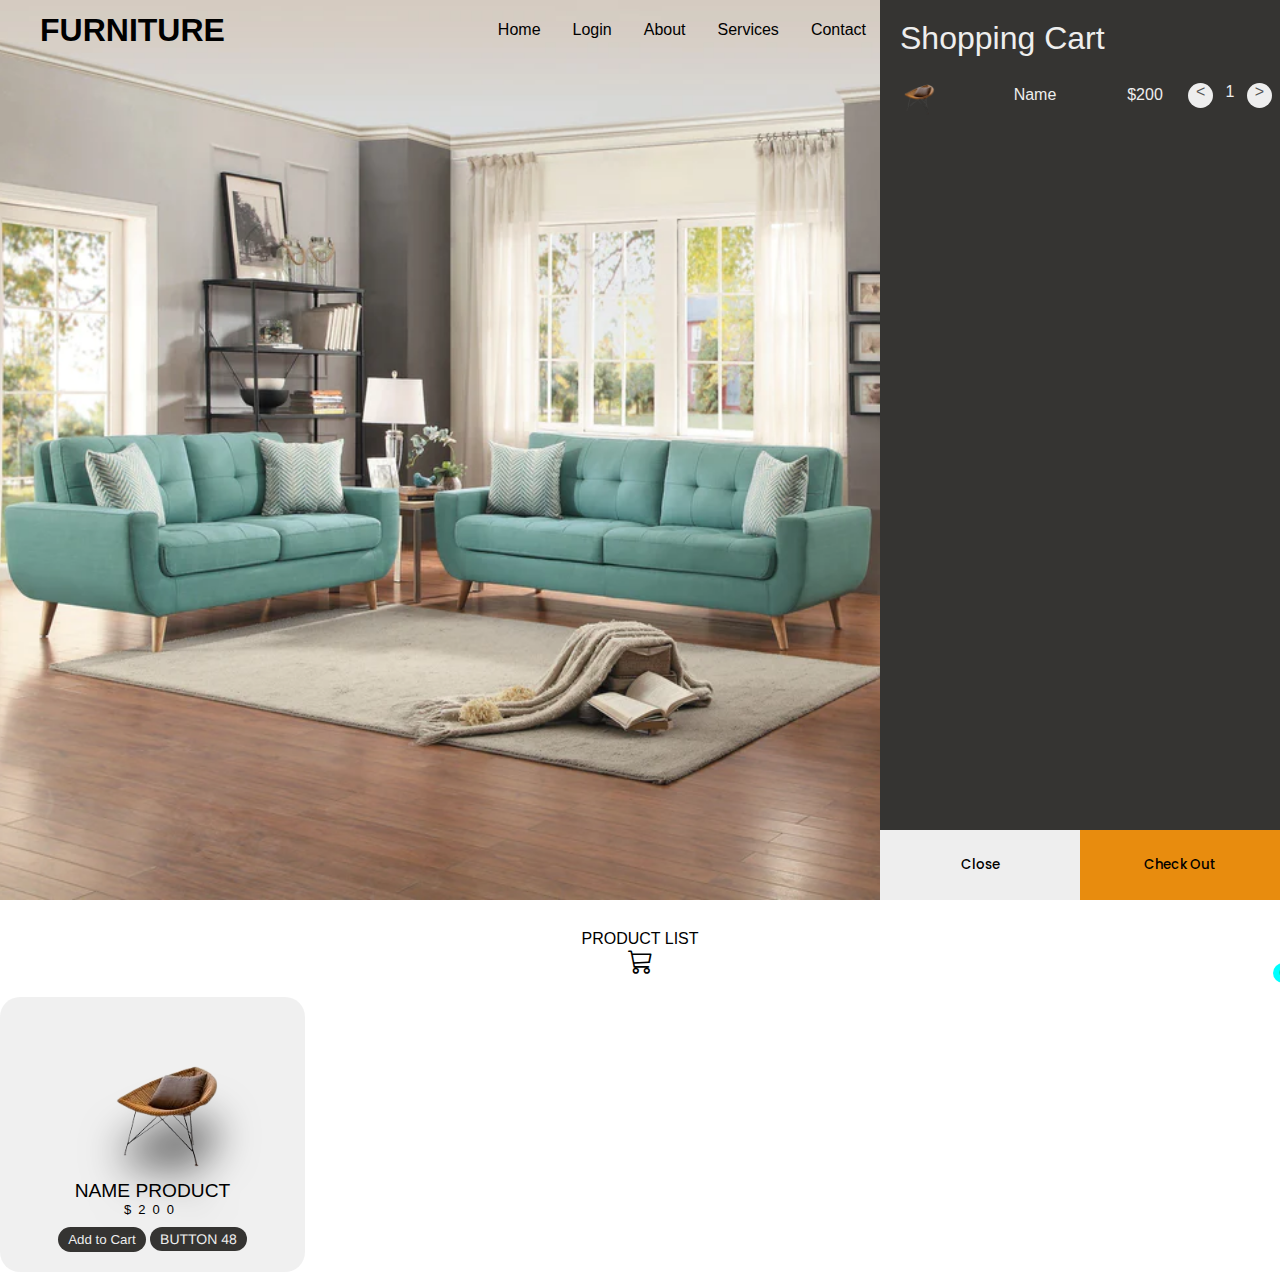
<file: Index.html>
<!DOCTYPE html>
<html lang="en">

<head>
	<meta charset="UTF-8">
	<meta name="viewport" content="width=device-width, initial-scale=1.0">

	<link rel="stylesheet" href="https://cdnjs.cloudflare.com/ajax/libs/font-awesome/6.4.2/css/all.min.css"
		integrity="sha512-z3gLpd7yknf1YoNbCzqRKc4qyor8gaKU1qmn+CShxbuBusANI9QpRohGBreCFkKxLhei6S9CQXFEbbKuqLg0DA=="
		crossorigin="anonymous" referrerpolicy="no-referrer" />
		<link rel="preconnect" href="https://fonts.googleapis.com">
		<link rel="preconnect" href="https://fonts.gstatic.com" crossorigin>
		<link href="https://fonts.googleapis.com/css2?family=Poppins:ital,wght@0,100;0,200;0,300;0,400;0,500;0,600;0,700;0,800;0,900;1,100;1,200;1,300;1,400;1,500;1,600;1,700;1,800;1,900&display=swap" rel="stylesheet">
	    <link href="https://cdn.jsdelivr.net/npm/bootstrap@5.3.2/dist/css/bootstrap.min.css" rel="stylesheet" integrity="sha384-T3c6CoIi6uLrA9TneNEoa7RxnatzjcDSCmG1MXxSR1GAsXEV/Dwwykc2MPK8M2HN" crossorigin="anonymous">
		<link rel="stylesheet" href="https://cdn.jsdelivr.net/npm/bootstrap-icons@1.11.3/font/bootstrap-icons.min.css">
	<link rel="stylesheet" href="Style.css">
	<title>Class-Test</title>
	
</head>


	<section class="ret">
	<header>
		<div class="nav-bar">
			<div class="logo"><a href="#">FURNITURE</a></div>
			<ul class="links">
				<li><a href="Home">Home</a></li>
				<li><a href="Login.html">Login</a></li>
				<li><a href="About">About</a></li>
				<li><a href="Service">Services</a></li>
				<li><a href="Contact">Contact</a></li>
			</ul>
			<a href=" #" class="action_btn">Get Started</a>
			<div class="toggle_btn">
				<i class="fa-solid fa-bars"></i>
			</div>
		</div>
		<div class="dropdown_manu open">
			<li><a href="Home">Home</a></li>
				<li><a href="About">About</a></li>
				<li><a href="Service">Services</a></li>
				<li><a href="Contact">Contact</a></li>
				<li><a href=" #" class="action_btn">Get Started</a></li>

		</div>
		<script>
			const toggle_btn = document.querySelector('.toggle_btn')
			const toggleBtnIcon = document.quqrySelector('.toggle_btn i')
			const dropdown_manu = document.querySelector('.dropdown_manu')
	
			toggleBtnIcon.onclick = functionc()
			{
				dropDownManu.classList.toggle('open')
				const isopen = dropDownManu.classList.contains('open')
	
				toggleBtnIcon.classList = isopen
				? 'fa-solid fa-xmark'
				: 'fa-solid fa-bars'
			}
	
		</script>
	</header>
	</section>
	<body class="showCart">

	<div class="container">
		<div class="d-flex align-items-center justify-content-between aaa">
			<div class="title">PRODUCT LIST</div>
			<div class="icon-cart">
				<i class="bi bi-cart3"></i>
				<span>0</span>
			</div>
		</div>
		<div class="ListProduct">
			<div class="item">
				<img src="./IMG/Chairs/remove-bg/a-single-easy-chair-in-living-room-photo-removebg-preview.png" alt="">
				<h2>NAME PRODUCT</h2>
				<div class="price">$200</div>
				<button class="addCart">Add to Cart</button>
               	<button class="button-48" role="button"><span class="text">Button 48</span></button>
			</div>
			</div>
		</div>
		<div class="cartTab">
			<h1>Shopping Cart</h1>
			<div class="ListCart">
				<div class="item">
					<div class="image">
						<img src="./IMG/Chairs/remove-bg/a-single-easy-chair-in-living-room-photo-removebg-preview.png" alt="">
					</div>
					<div class="name">Name</div>
					<div class="totalPrice">$200</div>
					<div class="quantity">
						<span class="minus"><</span>
						<span>1</span>
						<span class="plus">></span>
					</div>
				</div>
			</div>
			<div class="btn">
				<button class="close">Close</button>
				<button class="chackOut">Check Out</button>
			</div>
		</div>







	</div>

	


<script src="Furniture.js"></script>
 
    <script src="https://cdn.jsdelivr.net/npm/bootstrap@5.3.2/dist/js/bootstrap.bundle.min.js" integrity="sha384-C6RzsynM9kWDrMNeT87bh95OGNyZPhcTNXj1NW7RuBCsyN/o0jlpcV8Qyq46cDfL" crossorigin="anonymous"></script>
 


</body>

</html>
</file>
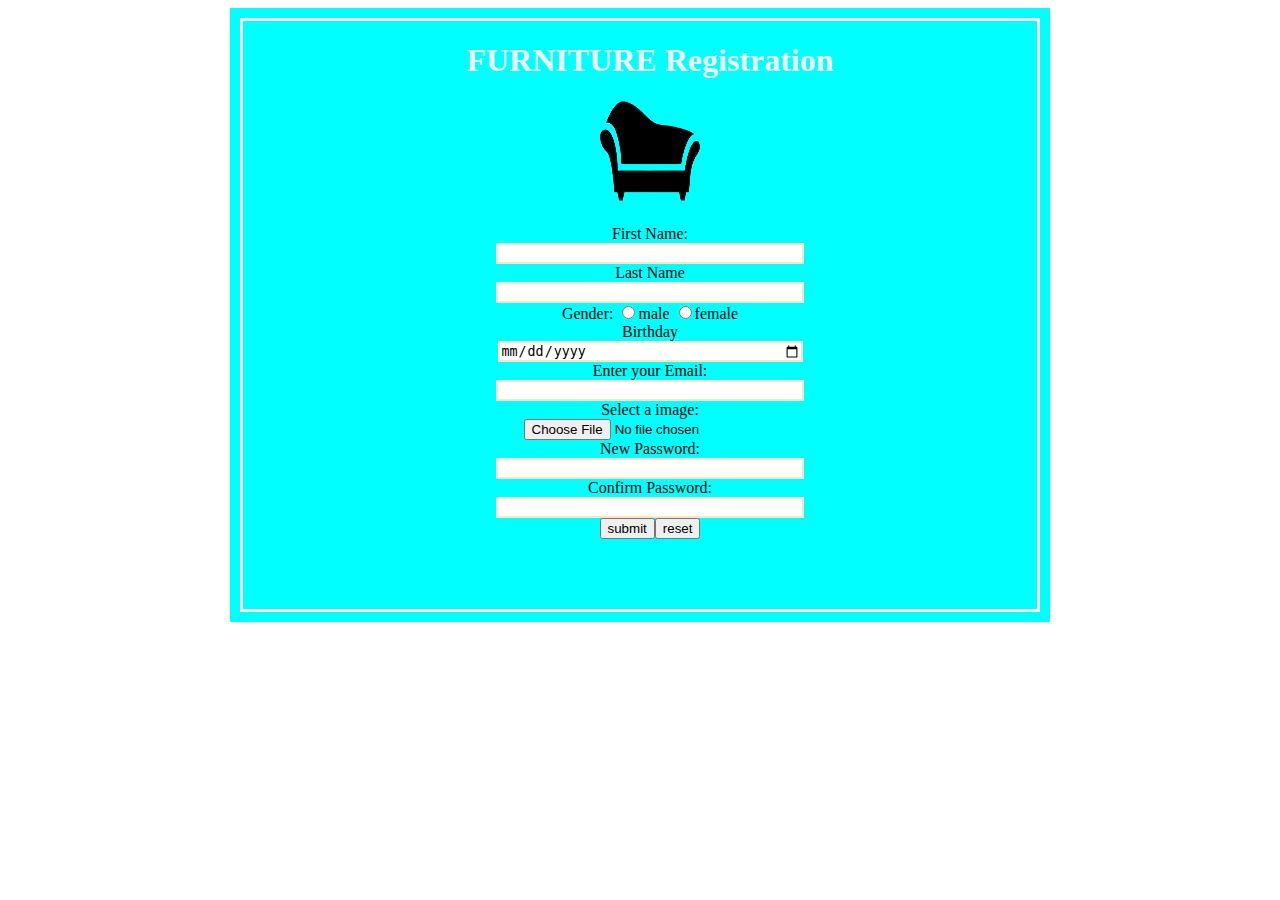
<file: Login.html>
<!doctype html>
<html>
<head><title>Login</title>
</head>
<style>
#first{
background-color:aqua;

margin:auto;
width:800px;
padding:10px;
}
#border{
border:3px solid white;
padding-left:20px;
margin:auto;
padding-bottom:20px;

}
#img{
text-align:center;

}

#h{
text-align:center;
color: aliceblue;
}
#second{
padding-left:50px;
padding-right:50px;
padding-top:20px;
text-align:center;
}
.f{
margin-bottom:50px;


}
.css{
width:300px;
border:2px solid bisque;
}
</style>
<body>
<div id="first">
<div id="border">
	<header id="h"><h1>FURNITURE Registration</h1>
	</header>
	
<div id="img"><img src="IMG/logo.png" alt="Logo"style="width:100px;height:100px"/></div>

<div id="second">
	<form class="f" >
	First Name:<br>
	<input type="name" class="css" name="fname"/><br>
	Last Name<br>
	<input type="text" class="css" name="lnname"/><br>
    Gender:
	<input type="radio" name="Gender"/>male
	<input type="radio" name="Gender"/>female<br>
	Birthday<br>
	<input type="date"  class="css" name="startdate"><br>
	Enter your Email:<br>
	<input type="email"  class="css" name="email"><br>
	Select a image:<br>
	<input type="file" name="newfile"><br> 
	New Password:<br>
	<input type="password" class="css" name:"password"/><br>
	Confirm Password: <br>
	<input type="password" class="css" name:"password"/><br>
	<input type="submit" value="submit"><input type="reset" value="reset">
	</form>
	</div>
</div>
</div>
</body>
</html>
</file>
<file: Style.css>
* {
  margin: 0;
  padding: 0;
  box-sizing: border-box;
  font-family: "Poppins", sans-serif;
  font-family: "Open Sans", sans-serif;
}
.ret {
  height: 100vh;
  background-color: azure;
  background-image: url("IMG/bg-img.webp");
  background-position: center;
  background-size: cover;
}
li {
  list-style: none;
}
a {
  text-decoration: solid;
  color: black;
  font-size: 1rem;
}
a:hover {
  color: rgb(15, 208, 208);
}
header {
  position: relative;
  padding: 0 2rem;
}
.nav-bar {
  width: 100%;
  height: 60px;
  max-width: 1200px;
  margin: 0 auto;
  display: flex;
  align-items: center;
  justify-content: space-between;
}
.nav-bar .logo a {
  font-size: 2rem;
  font-weight: bold;
}
.nav-bar .links {
  display: flex;
  gap: 2rem;
}
.nav-bar .toggle_btn {
  color: black;
  font-size: 1.5rem;
  cursor: pointer;
  display: none;
}
.action_btn {
  background-color: aqua;
  color: rgb(35, 34, 34);
  padding: 0.5rem 1rem;
  border: none;
  outline: none;
  border-radius: 20px;
  font-size: 0.8rem;
  font-weight: bold;
  cursor: pointer;
  transition: scale 0.2 ease;
}
.action_btn:hover {
  scale: 1.05;
  color: rgb(35, 34, 34);
}
.action_btn:active {
  scale: 0.95;
}
.dropdown_manu {
  position: absolute;
  right: 2rem;
  top: 60px;
  width: 300px;
  height: 0;
  background: rgb(16, 16, 16, 0.1);
  backdrop-filter: blur(15px);
  border-radius: 18px;
  overflow: hidden;
  display: none;
  transition: height 02s cubic-bezier(0.175, 0.885, 0.32, 1.275);
}
.dropdown_manu.open {
  height: 240px;
}
.dropdown_manu li {
  padding: 0.7rem;
  display: flex;
  align-items: center;
  justify-content: center;
}
.dropdown_manu .action_btn {
  width: 100%;
  display: flex;
  justify-content: center;
}

@media (max-width: 992px) {
  .nav-bar .links,
  .nav-bar .action_btn {
    display: none;
  }
  .nav-bar .toggle_btn {
    display: block;
  }
  .dropdown_manu {
    display: block;
  }
}


/* Product List */
.container {
  margin: auto;
  text-align: center;
  padding-top: 10px;
  transition:transform .5s;
}
.aaa {
  padding: 20px 0;
}
.aaa .icon-cart {
  position: relative;
}
.bi-cart3 {
  font-size: 25px;
}
.icon-cart span {
  width: 20px;
  height: 20px;
  font-size: small;
  background-color: aqua;
  display: flex;
  justify-content: center;
  align-items: center;
  color: black;
  border-radius: 50%;
  position: absolute;
  top: 50%;
  right: -13px;
}
.ListProduct .item img {
  width: 90%;
  filter: drop-shadow(0 50px 20px #0009);
}
.ListProduct {
  display: grid;
  grid-template-columns: repeat(4, 1fr);
  gap: 20px;
}
.ListProduct .item {
  background-color: #eeeeeee6;
  padding: 20px;
  border-radius: 20px;
}
.ListProduct .item h2 {
  font-weight: 500;
  font-size: larger;
}
.ListProduct .item .price {
  letter-spacing: 7px;
  font-size: small;
}

.ListProduct .item button {
  background-color: #353432;
  color: #eee;
  padding: 5px 10px;
  border-radius: 20px;
  margin-top: 10px;
  border: none;
  cursor: pointer;
}
.button-48 {
  appearance: none;
  background-color: #ffffff;
  border-width: 0;
  box-sizing: border-box;
  color: #000000;
  cursor: pointer;
  display: inline-block;
  font-family: Clarkson, Helvetica, sans-serif;
  font-size: 14px;
  font-weight: 500;
  letter-spacing: 0;
  line-height: 1em;
  margin: 0;
  opacity: 1;
  outline: 0;
  padding: 1.5em 2.2em;
  position: relative;
  text-align: center;
  text-decoration: none;
  text-rendering: geometricprecision;
  text-transform: uppercase;
  transition: opacity 300ms cubic-bezier(0.694, 0, 0.335, 1),
    background-color 100ms cubic-bezier(0.694, 0, 0.335, 1),
    color 100ms cubic-bezier(0.694, 0, 0.335, 1);
  user-select: none;
  -webkit-user-select: none;
  touch-action: manipulation;
  vertical-align: baseline;
  white-space: nowrap;
}

.button-48:before {
  animation: opacityFallbackOut 0.5s step-start forwards;
  backface-visibility: hidden;
  background-color: #ebebeb;

  clip-path: polygon(-1% 0, 0 0, -25% 100%, -1% 100%);
  content: "";
  height: 100%;
  left: 0;
  position: absolute;
  top: 0;
  transform: translateZ(1);
  transition: clip-path 0.5s cubic-bezier(0.165, 0.84, 0.44, 1),
    -webkit-clip-path 0.5s cubic-bezier(0.165, 0.84, 0.44, 1);
  width: 100%;
}

.button-48:hover:before {
  animation: opacityFallbackIn 0s step-end forwards;
  clip-path: polygon(0 0, 101% 0, 101% 101%, 0 101%);
}

.button-48:after {
  background-color: #ffffff;
 
}

.button-48 span {
  z-index: 1;
  position: relative;
  
}
.cartTab{
  width: 400px;
  background-color: #353432;
  color:#eee;
  position:fixed;
  top:0;
  right: 0;
  bottom:0;
  inset: 0 -400px 0 auto;
  display: grid;
  grid-template-rows:70px 1fr 70px;
  transition: .5s;
}
.showCart .cartTab{
  inset: 0 0 0 auto;
}
.showCart .cartTab .container{
  transform: translateX(-250px);
}

.cartTab h1{
  padding: 20px;
  margin: 0;
  font-weight:300;
}
.cartTab .btn{
  display: grid;
  grid-template-columns: repeat(2,1fr);

}
.cartTab .btn button{
  background-color: #E88C0E;
  border:none;
  font-family: Poppins;
  font-weight: 500;
  cursor: pointer;
}
.cartTab .btn .close{
  background-color: #eee;
}

.cartTab .ListCart .item img{
width: 100%;
}
.cartTab .ListCart .item{
  display: grid;
  grid-template-columns: 70px 150px 50px 1fr;
  gap:10px;
  text-align: center;
  align-items: center;
}
.ListCart .quantity span{
  display: inline-block;
  width: 25px;
  height: 25px;
  background-color: #eee;
  color: #555;
  border-radius: 50%;
  cursor:pointer;
}
.ListCart .quantity span:nth-child(2){
  background-color: transparent;
  color:#eee;

}
.ListCart .item:nth-child(even){
  background-color: #eee1;
}
.ListCart{
  overflow: auto;
}
</file>
